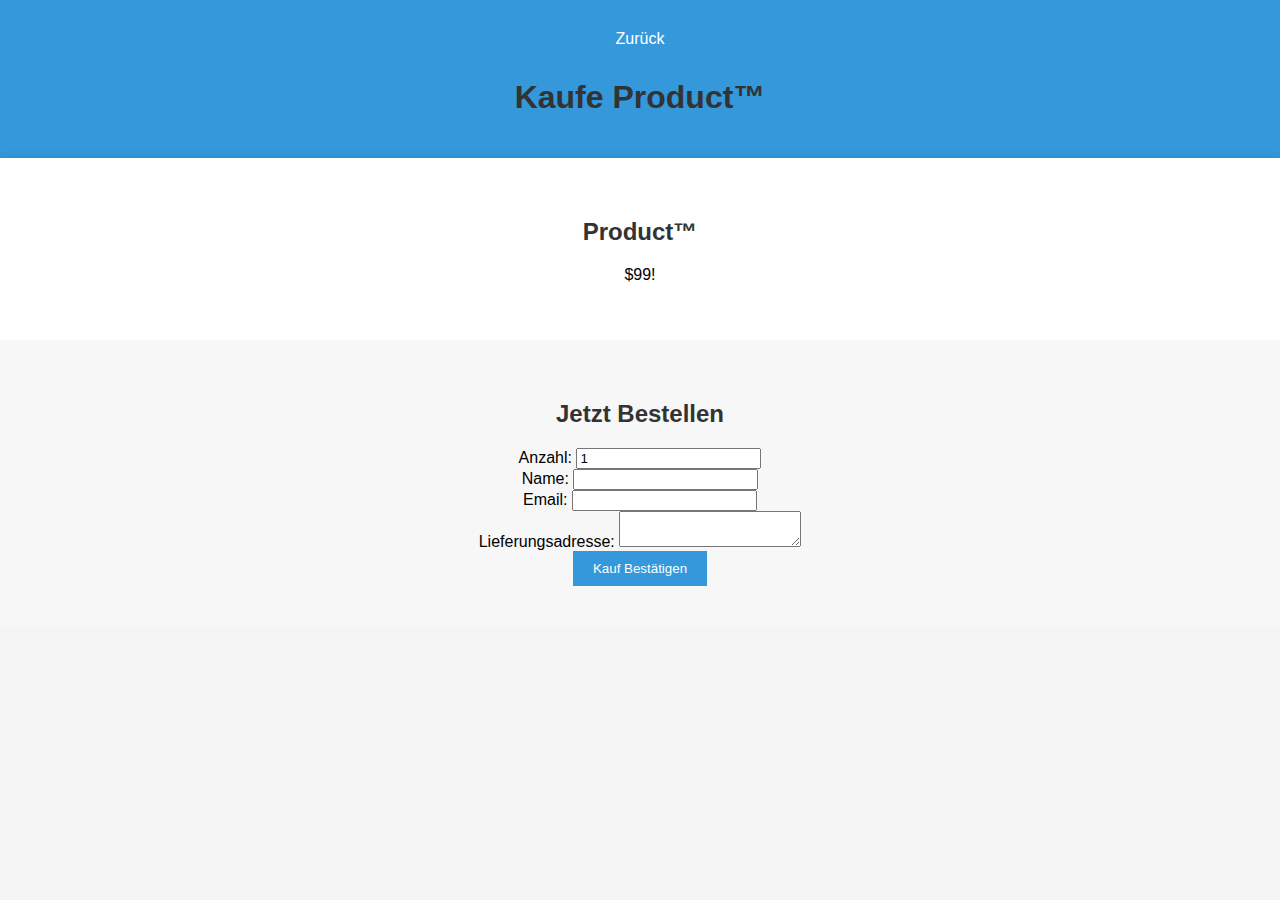
<file: purchase.html>
<!DOCTYPE html>
<html lang="en">
<head>
    <meta charset="UTF-8">
    <meta name="viewport" content="width=device-width, initial-scale=1.0">
    <title>Kaufe Product&trade;</title>
    <link rel="stylesheet" href="purchase.css">
</head>
<body>
    <header>
        <a id="go-back" href="index.html" class="cta-button">Zurück</a>
        <h1>Kaufe Product&trade;</h1>
    </header>

    <section id="product">
        <h2>Product&trade;</h2>
        <p>$99!</p>
    </section>

    <section id="purchase-form">
        <h2>Jetzt Bestellen</h2>
        <form>
            <label for="quantity">Anzahl:</label>
            <input type="number" id="quantity" name="quantity" min="1" value="1" required>
            <br>
            <label for="name">Name:</label>
            <input type="text" id="name" name="name" required>
            <br>
            <label for="email">Email:</label>
            <input type="email" id="email" name="email" required>
            <br>
            <label for="address">Lieferungsadresse:</label>
            <textarea id="address" name="address" required></textarea>
            <br>
            <button type="button" id="purchase-button" class="cta-button">Kauf Bestätigen</button>
        </form>
    </section>

    <section id="purchase-receipt">
        <h2>Quittung</h2>
        <div id="receipt-text"></div>
    </section>

    <script src="purchase.js"></script>
</body>
</html>
</file>
<file: purchase.css>
/* Reset some default styles for the body */
body {
    margin: 0;
    padding: 0;
    font-family: Arial, sans-serif;
    background-color: #f5f5f5;
}

/* Style the header section */
header {
    text-align: center;
    background-color: #3498db;
    color: #fff;
    padding: 20px 0;
}

/* Style headings */
h1,
h2 {
    color: #333;
}

/* Style the product section */
#product {
    background-color: #ffffff;
    padding: 40px;
    text-align: center;
    box-shadow: 0px 0px 10px rgba(0, 0, 0, 0.1);
}

/* Style the purchase form section */
#purchase-form {
    background-color: #f7f7f7;
    padding: 40px;
    text-align: center;
}

/* Style the purchase receipt section */
#purchase-receipt {
    background-color: #ffffff;
    padding: 40px;
    text-align: center;
    display: none;
}

/* Style buttons */
.cta-button {
    background-color: #3498db;
    color: #fff;
    padding: 10px 20px;
    border: none;
    text-decoration: none;
    transition: background-color 0.3s ease;
    display: inline-block;
}

.cta-button:hover {
    background-color: #2977ac;
}
</file>
